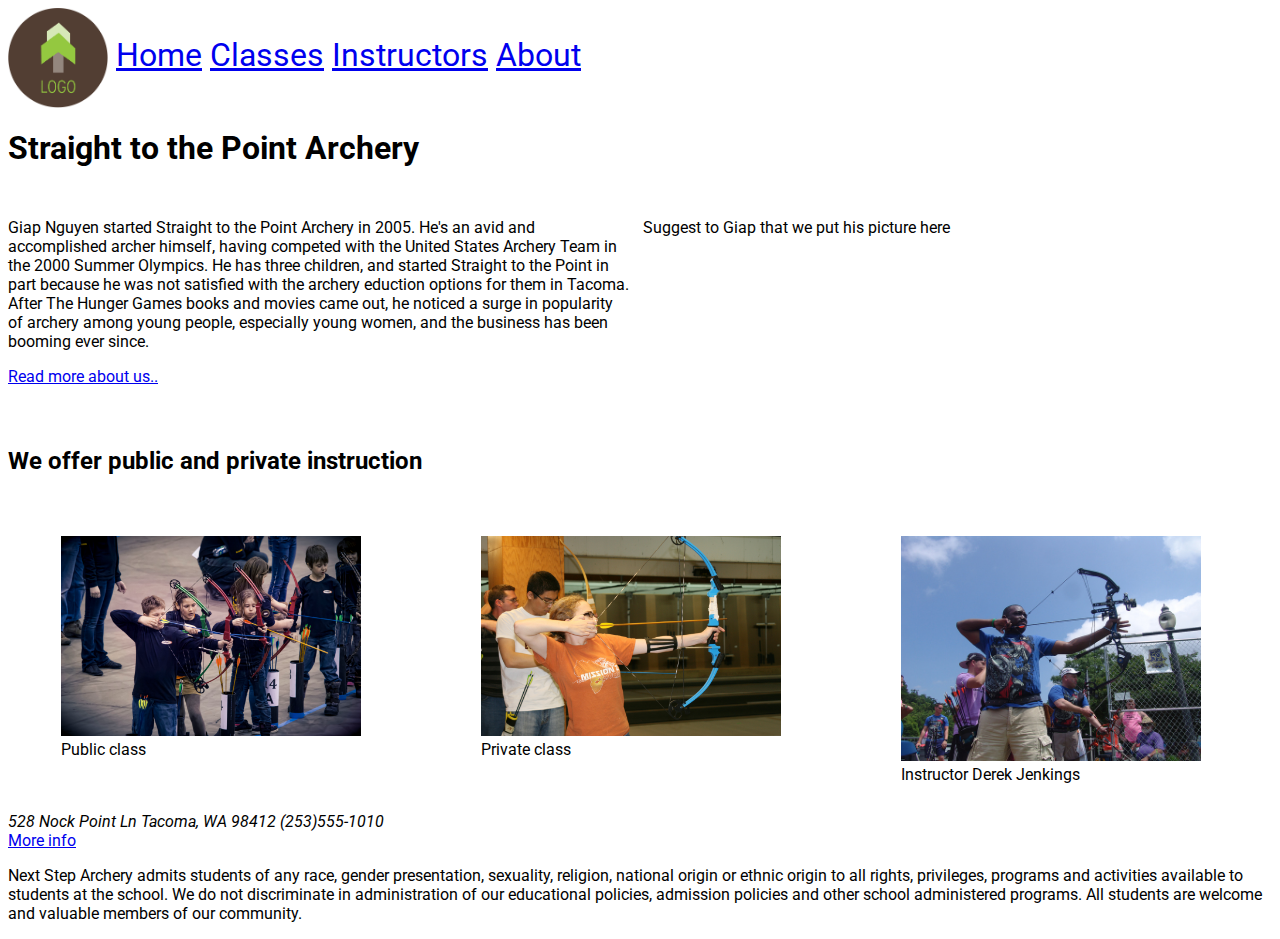
<file: index.html>
<!DOCTYPE html>
<html lang="en">

<head>
	<meta charset="utf-8">
	<link rel="stylesheet" type="text/css" href="styles/6cols.css">
	<link rel="stylesheet" type="text/css" href="styles/my-styles.css">
	<link href="https://fonts.googleapis.com/css?family=Roboto" rel="stylesheet">

	<title>Straight to the Point Archery</title>
</head>

<body>
	<header>
		<nav>
			<img src="images/logo.jpg" alt="Logo" class="smaller-image-size vertical-align">
			<a href="index.html">Home</a>
			<a href="classes.html">Classes</a>
			<a href="instructors.html">Instructors</a>
			<a href="about.html">About</a>
		</nav>

	</header>



	<main>
		<section>
			<h1>Straight to the Point Archery</h1>
			<div class="section group">
				<div class="col span_3_of_6">
					<p>
						Giap Nguyen started Straight to the Point Archery in 2005. He's an avid and accomplished archer himself, having competed with the United States Archery Team in the 2000 Summer Olympics. He has three children, and started Straight to the Point in part because he was not satisfied with the archery eduction options for them in Tacoma. After The Hunger Games books and movies came out, he noticed a surge in popularity of archery among young people, especially young women, and the business has been booming ever since.
					</p>
					<p>
						<a href="About.html">Read more about us..</a>
					</p>
				</div>

				<div class="col span_3_of_6">
					<p>Suggest to Giap that we put his picture here</p>
				</div>
			</div>
		</section>

		<section>
			<div class="section group">
				<div class="col span_6_of_6">
					<h2>We offer public and private instruction</h2>
				</div>

				<div class="col span_2_of_6">
					<figure>
						<img src="images/class1.jpg" alt="Public Classes" class="medium-image-size">
						<figcaption>Public class </figcaption>
					</figure>
				</div>

				<div class="col span_2_of_6">
					<figure>
						<img src="images/class2.jpg" alt="Private Classes" class="medium-image-size">
						<figcaption>Private class</figcaption>
					</figure>
				</div>

				<div class="col span_2_of_6">
					<figure>
						<img src="images/derek-jenkins-instructor.jpg" alt="Private Classes" class="medium-image-size">
						<figcaption>Instructor Derek Jenkings</figcaption>
					</figure>
				</div>
			</div>
		</section>
	</main>
	<footer>
		<address>
      528 Nock Point Ln Tacoma, WA 98412
      (253)555-1010
    </address>
		<a href="mailto:archery-education@example.com">More info</a>

		<div>
			<p>
				Next Step Archery admits students of any race, gender presentation, sexuality, religion, national origin or ethnic origin to all rights, privileges, programs and activities available to students at the school. We do not discriminate in administration of our educational policies, admission policies and other school administered programs. All students are welcome and valuable members of our community.
			</p>
		</div>
	</footer>
</body>

</html>
</file>
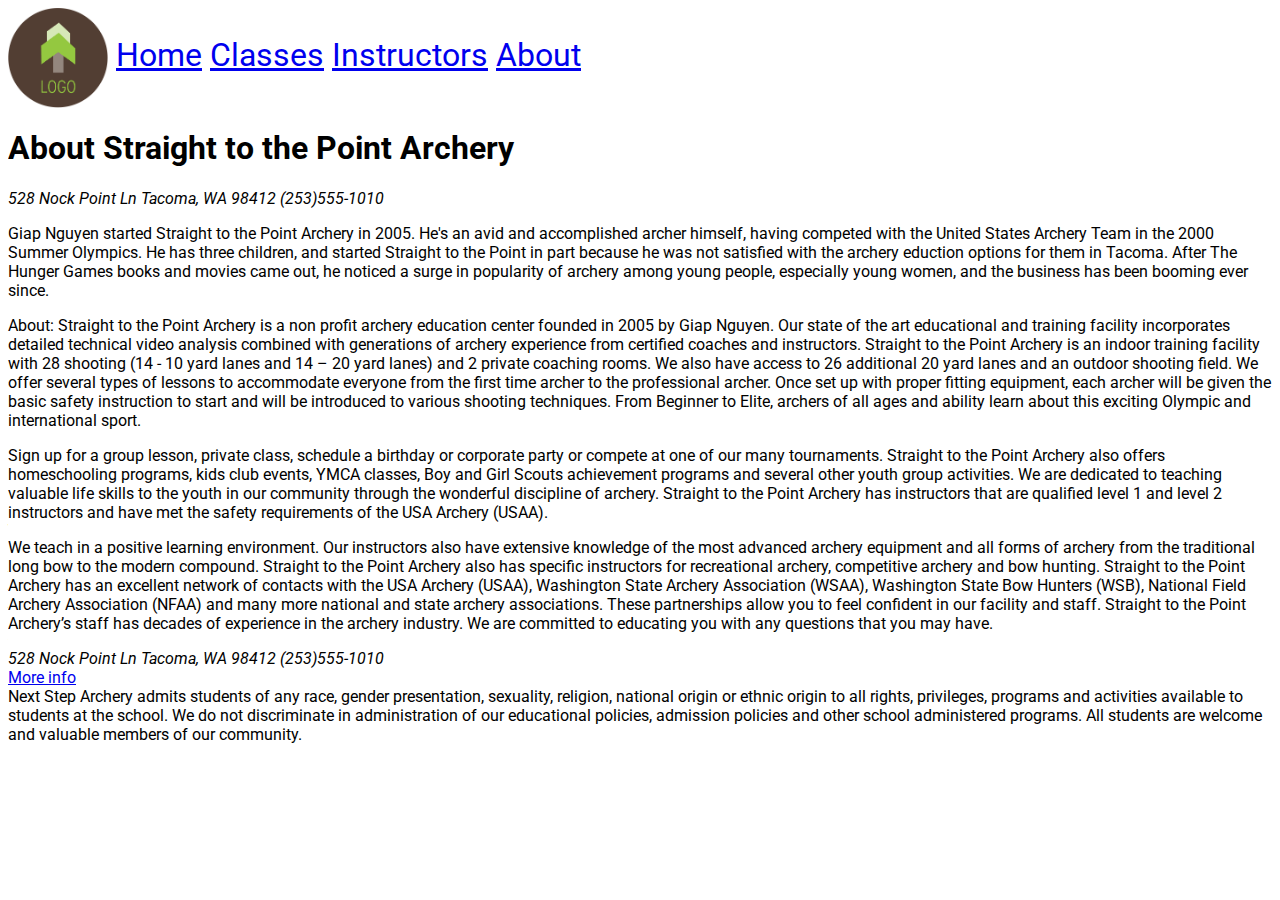
<file: about.html>
<!DOCTYPE html>
<html lang="en">

<head>
	<meta charset="utf-8">
	<link rel="stylesheet" type="text/css" href="styles/6cols.css">
	<link rel="stylesheet" type="text/css" href="styles/my-styles.css">
	<link href="https://fonts.googleapis.com/css?family=Roboto" rel="stylesheet">

	<title>Straight to the Point Archery</title>
</head>

<body>
	<header>
		<nav>
			<img src="images/logo.jpg" alt="Logo" class="smaller-image-size vertical-align">
			<a href="index.html">Home</a>
			<a href="classes.html">Classes</a>
			<a href="instructors.html">Instructors</a>
			<a href="about.html">About</a>
		</nav>

	</header>

	<main>
		<section>
			<h1>About Straight to the Point Archery</h1>
			<address>
      528 Nock Point Ln Tacoma, WA 98412
      (253)555-1010
    </address>
			<p>
				Giap Nguyen started Straight to the Point Archery in 2005. He's an avid and accomplished archer himself, having competed with the United States Archery Team in the 2000 Summer Olympics. He has three children, and started Straight to the Point in part because he was not satisfied with the archery eduction options for them in Tacoma. After The Hunger Games books and movies came out, he noticed a surge in popularity of archery among young people, especially young women, and the business has been booming ever since.
			</p>
			<p>
				About: Straight to the Point Archery is a non profit archery education center founded in 2005 by Giap Nguyen. Our state of the art educational and training facility incorporates detailed technical video analysis combined with generations of archery experience from certified coaches and instructors. Straight to the Point Archery is an indoor training facility with 28 shooting (14 - 10 yard lanes and 14 – 20 yard lanes) and 2 private coaching rooms. We also have access to 26 additional 20 yard lanes and an outdoor shooting field. We offer several types of lessons to accommodate everyone from the first time archer to the professional archer. Once set up with proper fitting equipment, each archer will be given the basic safety instruction to start and will be introduced to various shooting techniques. From Beginner to Elite, archers of all ages and ability learn about this exciting Olympic and international sport.

				<p>Sign up for a group lesson, private class, schedule a birthday or corporate party or compete at one of our many tournaments. Straight to the Point Archery also offers homeschooling programs, kids club events, YMCA classes, Boy and Girl Scouts achievement programs and several other youth group activities. We are dedicated to teaching valuable life skills to the youth in our community through the wonderful discipline of archery. Straight to the Point Archery has instructors that are qualified level 1 and level 2 instructors and have met the safety requirements of the USA Archery (USAA).</p>

				<p>
					We teach in a positive learning environment. Our instructors also have extensive knowledge of the most advanced archery equipment and all forms of archery from the traditional long bow to the modern compound. Straight to the Point Archery also has specific instructors for recreational archery, competitive archery and bow hunting. Straight to the Point Archery has an excellent network of contacts with the USA Archery (USAA), Washington State Archery Association (WSAA), Washington State Bow Hunters (WSB), National Field Archery Association (NFAA) and many more national and state archery associations. These partnerships allow you to feel confident in our facility and staff. Straight to the Point Archery’s staff has decades of experience in the archery industry. We are committed to educating you with any questions that you may have.
				</p>
		</section>

	</main>

	<footer>
		<address>
      528 Nock Point Ln Tacoma, WA 98412
      (253)555-1010
    </address>
		<a href="mailto:archery-education@example.com">More info</a>

		<div class="non-descrim-policy">
			Next Step Archery admits students of any race, gender presentation, sexuality, religion, national origin or ethnic origin to all rights, privileges, programs and activities available to students at the school. We do not discriminate in administration of our educational policies, admission policies and other school administered programs. All students are welcome and valuable members of our community.
		</div>
	</footer>
</body>

</html>
</file>
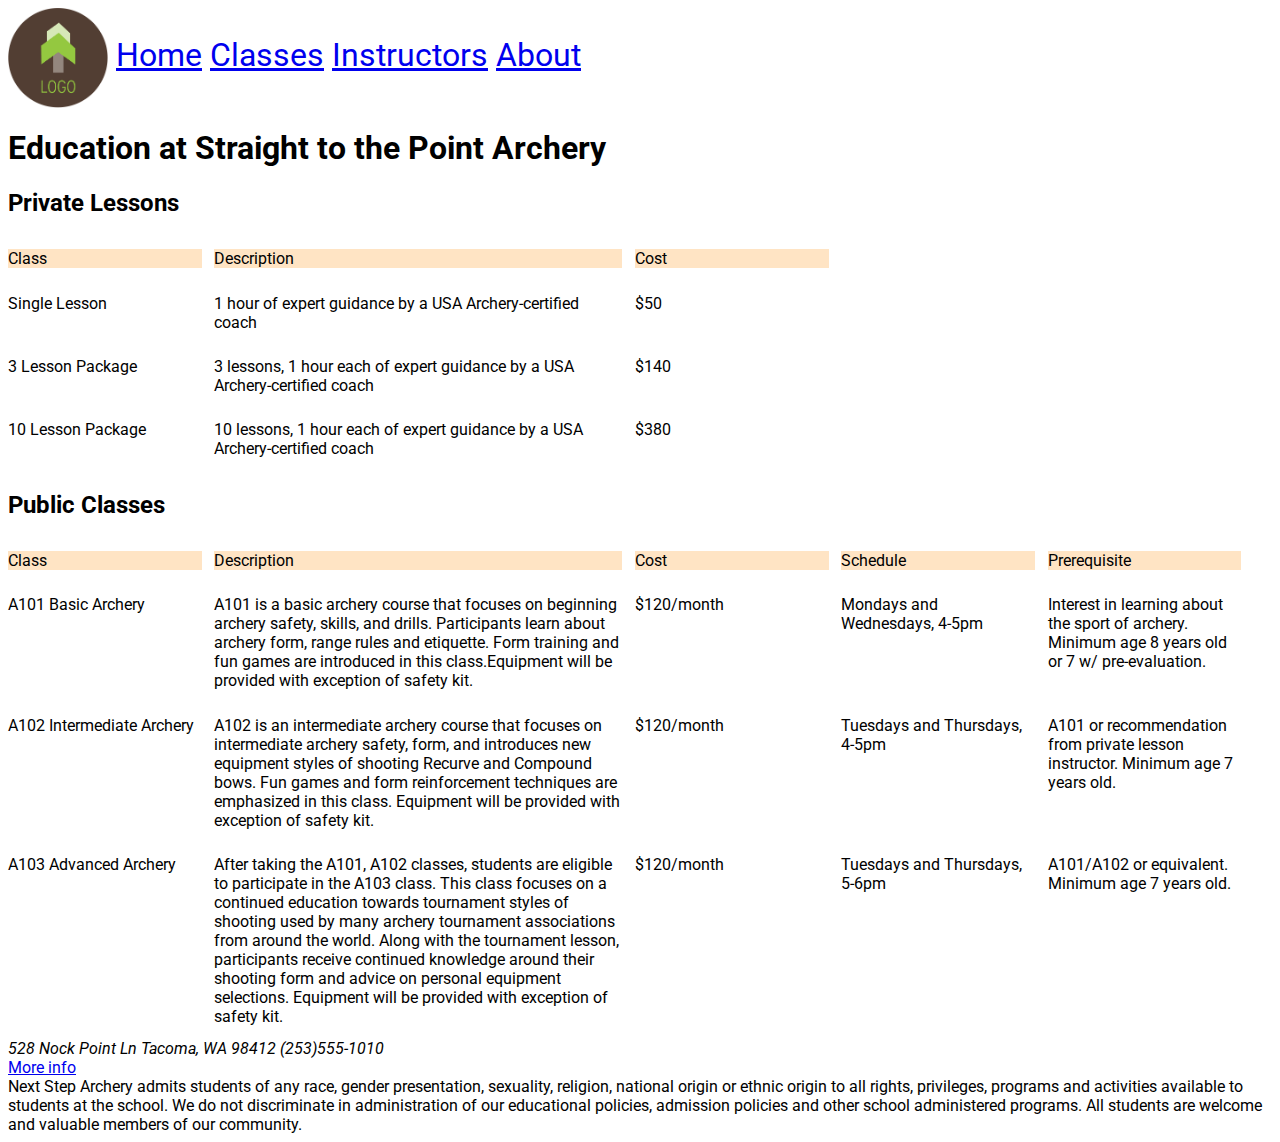
<file: classes.html>
<!DOCTYPE html>
<html lang="en">

<head>
	<meta charset="utf-8">
	<link rel="stylesheet" type="text/css" href="styles/6cols.css">
	<link rel="stylesheet" type="text/css" href="styles/my-styles.css">
	<link href="https://fonts.googleapis.com/css?family=Roboto" rel="stylesheet">

	<title>Straight to the Point Archery</title>
</head>

<body>
	<header>
		<nav>
			<img src="images/logo.jpg" alt="Logo" class="smaller-image-size vertical-align">
			<a href="index.html">Home</a>
			<a href="classes.html">Classes</a>
			<a href="instructors.html">Instructors</a>
			<a href="about.html">About</a>
		</nav>

	</header>

	<main>

		<section>
			<h1>Education at Straight to the Point Archery</h1>
			<h2>Private Lessons</h2>
			<div class="section group">
				<div class="col span_1_of_6 grid-header">Class</div>
				<div class="col span_2_of_6 grid-header">Description</div>
				<div class="col span_1_of_6 grid-header">Cost</div>
			</div>

			<div class="section group">
				<div class="col span_1_of_6">Single Lesson</div>
				<div class="col span_2_of_6">1 hour of expert guidance by a USA Archery-certified coach</div>
				<div class="col span_1_of_6">$50</div>
			</div>

			<div class="section group">
				<div class="col span_1_of_6">3 Lesson Package</div>
				<div class="col span_2_of_6">3 lessons, 1 hour each of expert guidance by a USA Archery-certified coach</div>
				<div class="col span_1_of_6">$140</div>
			</div>

			<div class="section group">
				<div class="col span_1_of_6">10 Lesson Package</div>
				<div class="col span_2_of_6">10 lessons, 1 hour each of expert guidance by a USA Archery-certified coach</div>
				<div class="col span_1_of_6">$380</div>
			</div>


		</section>

		<section>
			<h2>Public Classes</h2>
			<div class="section group">
				<div class="col span_1_of_6 grid-header">Class</div>
				<div class="col span_2_of_6 grid-header">Description</div>
				<div class="col span_1_of_6 grid-header">Cost</div>
				<div class="col span_1_of_6 grid-header">Schedule</div>
				<div class="col span_1_of_6 grid-header">Prerequisite</div>
			</div>

			<div class="section group">
				<div class="col span_1_of_6">A101 Basic Archery</div>
				<div class="col span_2_of_6">A101 is a basic archery course that focuses on beginning archery safety, skills, and drills. Participants learn about archery form, range rules and etiquette. Form training and fun games are introduced in this class.Equipment will be provided with exception of safety kit.</div>
				<div class="col span_1_of_6">$120/month</div>
				<div class="col span_1_of_6">Mondays and Wednesdays, 4-5pm</div>
				<div class="col span_1_of_6">Interest in learning about the sport of archery. Minimum age 8 years old or 7 w/ pre-evaluation.</div>

				<div class="section group">
					<div class="col span_1_of_6">A102 Intermediate Archery</div>
					<div class="col span_2_of_6">A102 is an intermediate archery course that focuses on intermediate archery safety, form, and introduces new equipment styles of shooting Recurve and Compound bows. Fun games and form reinforcement techniques are emphasized in this class. Equipment will be provided with exception of safety kit.</div>
					<div class="col span_1_of_6">$120/month</div>
					<div class="col span_1_of_6">Tuesdays and Thursdays, 4-5pm</div>
					<div class="col span_1_of_6">A101 or recommendation from private lesson instructor. Minimum age 7 years old.</div>
				</div>


				<div class="section group">
					<div class="col span_1_of_6">A103 Advanced Archery</div>
					<div class="col span_2_of_6">After taking the A101, A102 classes, students are eligible to participate in the A103 class. This class focuses on a continued education towards tournament styles of shooting used by many archery tournament associations from around the world. Along with the tournament lesson, participants receive continued knowledge around their shooting form and advice on personal equipment selections. Equipment will be provided with exception of safety kit.</div>
					<div class="col span_1_of_6">$120/month</div>
					<div class="col span_1_of_6">Tuesdays and Thursdays, 5-6pm</div>
					<div class="col span_1_of_6">A101/A102 or equivalent. Minimum age 7 years old.</div>
				</div>
			</div>
		</section>
	</main>

	<footer>
		<address>
      528 Nock Point Ln Tacoma, WA 98412
      (253)555-1010
    </address>
		<a href="mailto:archery-education@example.com">More info</a>
		<div>
			Next Step Archery admits students of any race, gender presentation, sexuality, religion, national origin or ethnic origin to all rights, privileges, programs and activities available to students at the school. We do not discriminate in administration of our educational policies, admission policies and other school administered programs. All students are welcome and valuable members of our community.
		</div>
	</footer>
</body>

</html>
</file>
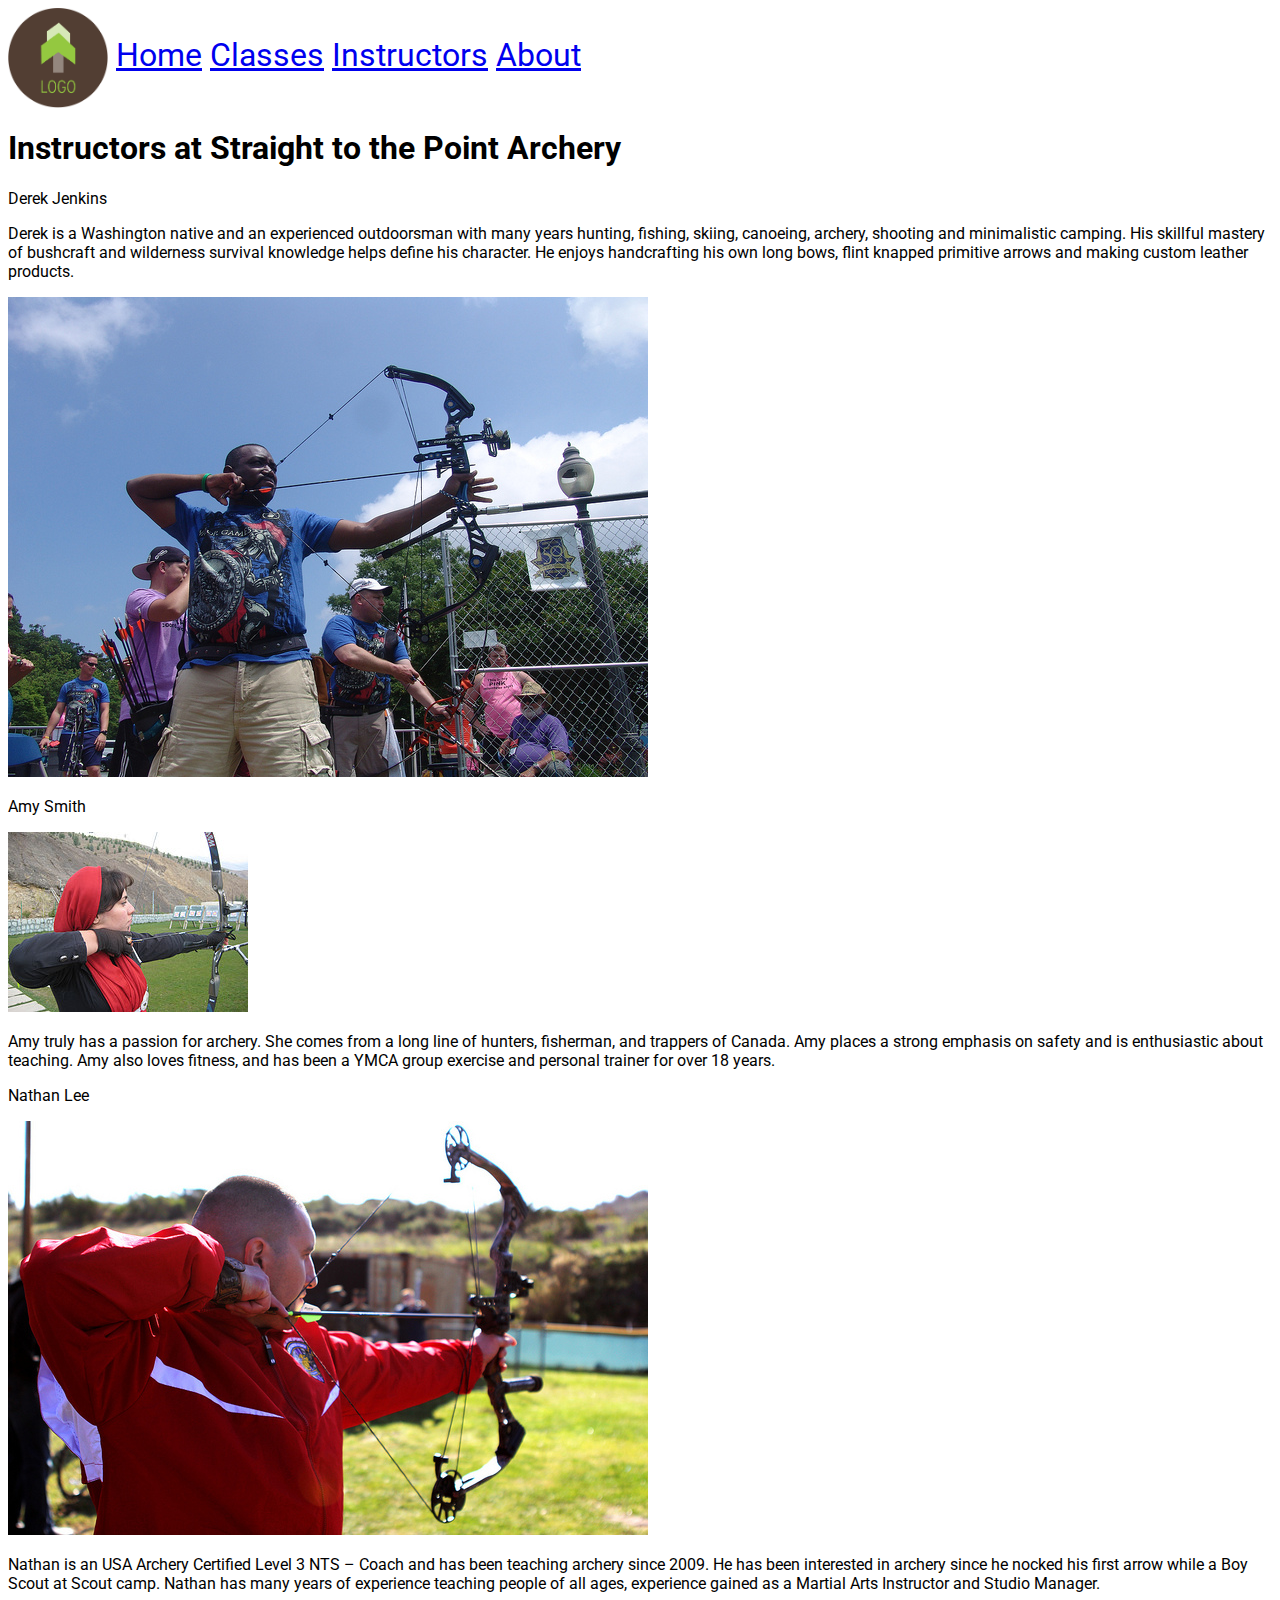
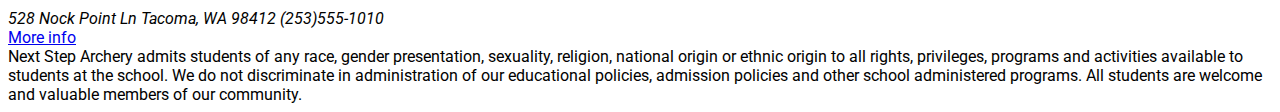
<file: instructors.html>
<!DOCTYPE html>
<html lang="en">

<head>
	<meta charset="utf-8">
	<link rel="stylesheet" type="text/css" href="styles/6cols.css">
	<link rel="stylesheet" type="text/css" href="styles/my-styles.css">
	<link href="https://fonts.googleapis.com/css?family=Roboto" rel="stylesheet">

	<title>Straight to the Point Archery</title>
</head>

<body>
	<header>
		<nav>
			<img src="images/logo.jpg" alt="Logo" class="smaller-image-size vertical-align">
			<a href="index.html">Home</a>
			<a href="classes.html">Classes</a>
			<a href="instructors.html">Instructors</a>
			<a href="about.html">About</a>
		</nav>

	</header>
	<main>
		<section>
			<h1>Instructors at Straight to the Point Archery</h1>
			<div>
				<p>Derek Jenkins</p>
			</div>
			<div>
				<p>Derek is a Washington native and an experienced outdoorsman with many years hunting, fishing, skiing, canoeing, archery, shooting and minimalistic camping. His skillful mastery of bushcraft and wilderness survival knowledge helps define his character. He enjoys handcrafting his own long bows, flint knapped primitive arrows and making custom leather products.</p>
				<img src="images/derek-jenkins-instructor.jpg" alt="Derek">
			</div>

			<div>
				<p>Amy Smith</p>
				<img src="images/amy-smith-instructor.jpg" alt="Amy">
			</div>
			<div>
				<p>Amy truly has a passion for archery. She comes from a long line of hunters, fisherman, and trappers of Canada. Amy places a strong emphasis on safety and is enthusiastic about teaching. Amy also loves fitness, and has been a YMCA group exercise and personal trainer for over 18 years.</p>
			</div>

			<div>
				<p>Nathan Lee</p>
				<img src="images/nathan-lee-instructor.jpg" alt="Nathan">
			</div>
			<div>
				<p>Nathan is an USA Archery Certified Level 3 NTS – Coach and has been teaching archery since 2009. He has been interested in archery since he nocked his first arrow while a Boy Scout at Scout camp. Nathan has many years of experience teaching people of all ages, experience gained as a Martial Arts Instructor and Studio Manager.</p>
			</div>
		</section>


	</main>

	<footer>
		<address>
      528 Nock Point Ln Tacoma, WA 98412
      (253)555-1010
    </address>
		<a href="mailto:archery-education@example.com">More info</a>
		<div class="non-descrim-policy">
			Next Step Archery admits students of any race, gender presentation, sexuality, religion, national origin or ethnic origin to all rights, privileges, programs and activities available to students at the school. We do not discriminate in administration of our educational policies, admission policies and other school administered programs. All students are welcome and valuable members of our community.
		</div>
	</footer>
</body>

</html>
</file>
<file: styles/6cols.css>
/* 12/2/2016 */


/* I used the generator calculator at http://www.responsivegridsystem.com/calculator/
/* So I copied and pasted per the instructions */


/*  SECTIONS  */

.section {
  clear: both;
  padding: 0px;
  margin: 0px;
}

/*  COLUMN SETUP  */

.col {
  display: block;
  float: left;
  margin: 1% 0 1% 1%;
}
.col:first-child {
  margin-left: 0;
}

/*  GROUPING  */

.group:before,
.group:after {
  content: "";
  display: table;
}
.group:after {
  clear: both;
}
.group {
  zoom: 1;
  /* For IE 6/7 */
}

/*  GRID OF SIX   ============================================================================= */

.span_6_of_6 {
  width: 100%;
}
.span_5_of_6 {
  width: 83.06%;
}
.span_4_of_6 {
  width: 66.13%;
}
.span_3_of_6 {
  width: 49.2%;
}
.span_2_of_6 {
  width: 32.26%;
}
.span_1_of_6 {
  width: 15.33%;
}

/*  GO FULL WIDTH BELOW 480 PIXELS */

@media only screen and (max-width: 480px) {
  .col {
    margin: 1% 0 1% 0%;
  }
  .span_1_of_6,
  .span_2_of_6,
  .span_3_of_6,
  .span_4_of_6,
  .span_5_of_6,
  .span_6_of_6 {
    width: 100%;
  }
}
</file>
<file: styles/my-styles.css>
/* My styles */

.smaller-image-size {
  max-width: 100px;
  height: auto;
}
.medium-image-size {
  max-width: 300px;
	max-height: 300px;
/*  height: auto;*/
}
.vertical-align {
  vertical-align: middle;
}
body {
  font-family: 'Roboto', sans-serif;
}
nav {
  font-size: 2rem;
}

.grid-header {
	  background-color: bisque;
}
</file>
